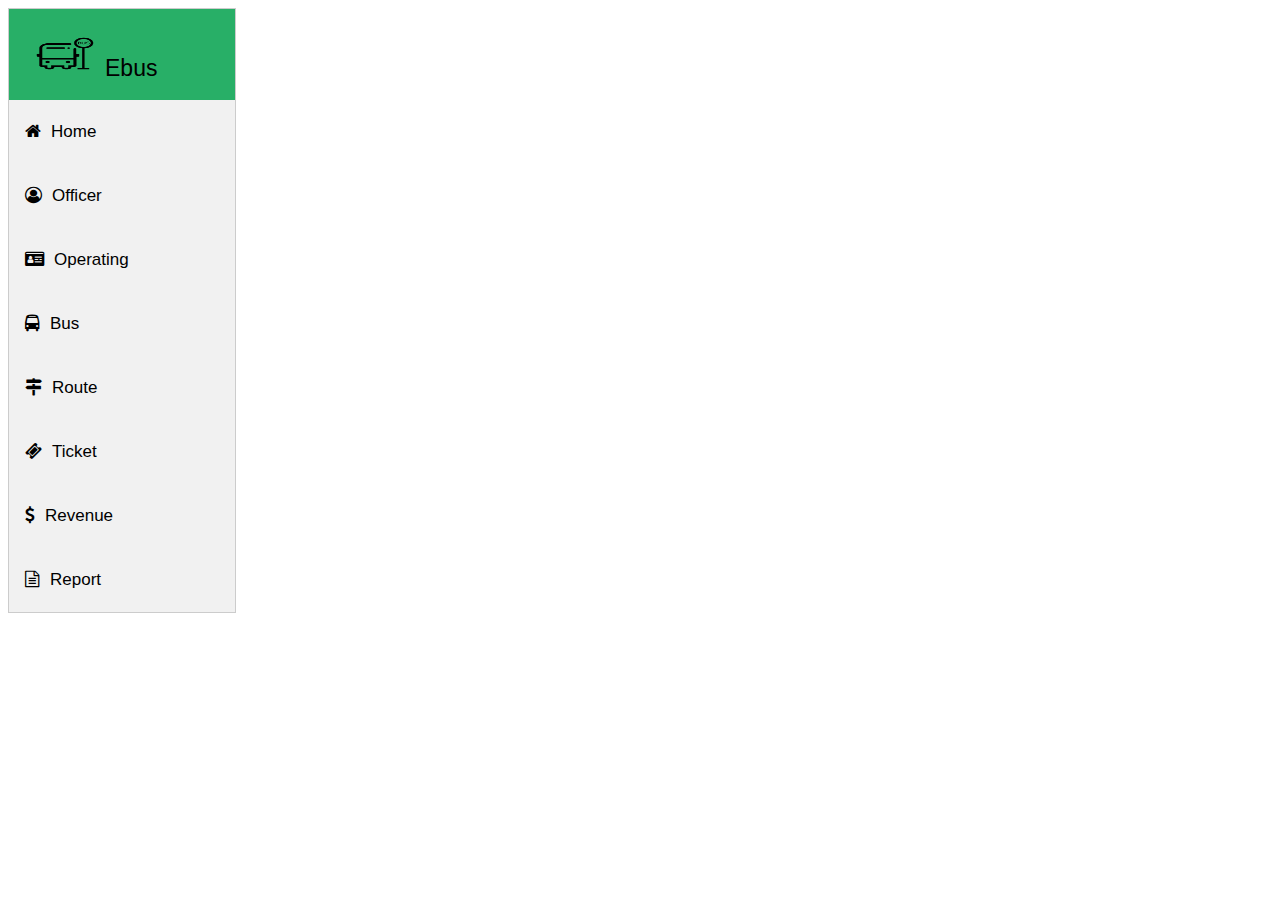
<file: index.html>
<!DOCTYPE html>
<html>
	<head>
		<title>Ebus 2</title>
		<meta charset="utf-8">
		<meta name="viewport" content="width=device-width, initial-scale=1">
		<link rel="stylesheet" type="text/css" href="css/base.css">
		<link rel="stylesheet" type="text/css" href="css/main.css">
		<link href="https://fonts.googleapis.com/css?family=Roboto+Slab:400,500,700&display=swap&subset=vietnamese" rel="stylesheet">
		<link rel="stylesheet" type="text/css" href="https://stackpath.bootstrapcdn.com/font-awesome/4.7.0/css/font-awesome.min.css">
		<script type="text/javascript" src="js/main.js"></script>
	</head>

	<body>
		<!-- Tab -->
		<div class="tab">
		  	<button class="tablinks" id="first_tablinks">
		  		<img src="img/logo.png" alt="logo"/>Ebus
		  	</button>

		  	<button class="tablinks" id="defaultOpen" onclick="openFunction(event,'Home')">
		  		<i class="fa fa-home"></i>Home
		  	</button>

		  	<button class="tablinks" onclick="openFunction(event,'Officer')">
		  		<i class="fa fa-user-circle-o"></i>Officer
		  	</button>

		 	<button class="tablinks" onclick="openFunction(event,'Operating')">
		 		<i class="fa fa-id-card"></i>Operating
		 	</button>

		  	<button class="tablinks" onclick="openFunction(event,'Bus')">
		  		<i class="fa fa-bus"></i>Bus
		  	</button>
		  	
		  	<button class="tablinks" onclick="openFunction(event,'Route')">
		  		<i class="fa fa-map-signs"></i>Route
		  	</button>

		    <button class="tablinks" onclick="openFunction(event,'Ticket')">
		    	<i class="fa fa-ticket"></i>Ticket
		    </button>

		    <button class="tablinks" onclick="openFunction(event,'Revenue')">
		    	<i class="fa fa-usd"></i>Revenue
		    </button>

		    <button class="tablinks" onclick="openFunction(event,'Report')">
		    	<i class="fa fa-file-text-o"></i>Report
		    </button>
	  	</div>
	  	<!-- Tab End -->

	  	<!-- Home -->
		<div id="Home" class="tabcontent">
			sdferyhrtyurtyurtyrtuyi6uol
	  	</div>
	  	<!-- Home End -->

	 	<!-- Officer -->
		<div id="Officer" class="tabcontent">


		</div>
		<!-- Officer End -->

		<!--Operating-->
		<div id="Operating" class="tabcontent">
			  <h3>Danh Sách Tài Xế</h3>
				<div class="tabbus">
					<button class="tablink" onclick="openCar(event, 'car15')">Xe 15</button>
					<button class="tablink" onclick="openCar(event, 'car16')">Xe 16</button>
					<button class="tablink" onclick="openCar(event, 'car73')">Xe 73</button>
					<button class="tablink" onclick="openCar(event, 'car84')">Xe 84</button>
					<button class="tablink" onclick="openCar(event, 'car101')">Xe 101</button>
					<button class="tablink" onclick="openCar(event, 'car144')">Xe 144</button>
					<button class="tablink" onclick="openCar(event, 'car151')">Xe 151</button>
					<div class="search-container">
						<form action="">							<!-- file liên kết ô tìm kiếm xe -->
						    <input type="search" placeholder="Search.." name="search">
						    <button><i class="fa fa-search"></i></button>
						</form>
					</div>
				</div>
				<div id="car15" class="tabcontents">
					<table>
						<tr>
							<td>Id</td>
							<td>Picture</td>
							<td>Username</td>
							<td>Gender</td>
							<td>Phone</td>
							<td>Address</td>
							<td>Date</td>
							<td>Buses</td>
							<td>Driver_license</td>
						</tr>
					</table>
				</div>

				<div id="car16" class="tabcontents">
					<table>
						<tr>
							<td>Id</td>
							<td>Picture</td>
							<td>Username</td>
							<td>Gender</td>
							<td>Phone</td>
							<td>Address</td>
							<td>Date</td>
							<td>Buses</td>
							<td>Driver_license</td>
						</tr>
					</table>
				</div>

				<div id="car73" class="tabcontents">
					<table>
						<tr>
							<td>Id</td>
							<td>Picture</td>
							<td>Username</td>
							<td>Gender</td>
							<td>Phone</td>
							<td>Address</td>
							<td>Date</td>
							<td>Buses</td>
							<td>Driver_license</td>
						</tr>
					</table>
				</div>
				<div id="car84" class="tabcontents">
					<table>
						<tr>
							<td>Id</td>
							<td>Picture</td>
							<td>Username</td>
							<td>Gender</td>
							<td>Phone</td>
							<td>Address</td>
							<td>Date</td>
							<td>Buses</td>
							<td>Driver_license</td>
						</tr>
					</table>
				</div>

				<div id="car101" class="tabcontents">
					<table>
						<tr>
							<td>Id</td>
							<td>Picture</td>
							<td>Username</td>
							<td>Gender</td>
							<td>Phone</td>
							<td>Address</td>
							<td>Date</td>
							<td>Buses</td>
							<td>Driver_license</td>
						</tr>
					</table>
				</div>

				<div id="car144" class="tabcontents">
					<table>
						<tr>
							<td>Id</td>
							<td>Picture</td>
							<td>Username</td>
							<td>Gender</td>
							<td>Phone</td>
							<td>Address</td>
							<td>Date</td>
							<td>Buses</td>
							<td>Driver_license</td>
						</tr>
					</table>
				</div>
				<div id="car151" class="tabcontents">
					<table>
						<tr>
							<td>Id</td>
							<td>Picture</td>
							<td>Username</td>
							<td>Gender</td>
							<td>Phone</td>
							<td>Address</td>
							<td>Date</td>
							<td>Buses</td>
							<td>Driver_license</td>
						</tr>
					</table>
				</div>

						<!-- danh saxh phu xe-->
				<h3>Danh Sách Phụ Xe</h3>
				<div class="tabbus">
					<button class="tablink" onclick="openCar(event, 'car15')">Xe 15</button>
					<button class="tablink" onclick="openCar(event, 'car16')">Xe 16</button>
					<button class="tablink" onclick="openCar(event, 'car73')">Xe 73</button>
					<button class="tablink" onclick="openCar(event, 'car84')">Xe 84</button>
					<button class="tablink" onclick="openCar(event, 'car101')">Xe 101</button>
					<button class="tablink" onclick="openCar(event, 'car144')">Xe 144</button>
					<button class="tablink" onclick="openCar(event, 'car151')">Xe 151</button>
					<div class="search-container">
						<form action="">							<!-- file liên kết ô tìm kiếm xe -->
						    <input type="search" placeholder="Search.." name="search">
						    <button><i class="fa fa-search"></i></button>
						</form>
					</div>
				</div>
				<div id="car15" class="tabcontents">
					<h3>car15</h3>
					<p>London is the capital city of England.</p>
				</div>

				<div id="car16" class="tabcontents">
					<h3>car16</h3>
					<p>Paris is the capital of France.</p> 
				</div>

				<div id="car73" class="tabcontents">
					<h3>car73</h3>
					<p>Tokyo is the capital of Japan.</p>
				</div>
				<div id="car84" class="tabcontents">
					<h3>car84</h3>
					<p>London is the capital city of England.</p>
				</div>

				<div id="car101" class="tabcontents">
					<h3>car101</h3>
					<p>Paris is the capital of France.</p> 
				</div>

				<div id="car144" class="tabcontents">
					<h3>car144</h3>
					<p>Tokyo is the capital of Japan.</p>
				</div>
				<div id="car151" class="tabcontents">
					<h3>car151</h3>
					<p>Tokyo is the capital of Japan.</p>
				</div>
			</div>
			
			

			
			<!-- thông tin xe buýt -->
			<div id="Bus" class="tabcontent">
				<h3>Danh Sách Xe Bus</h3>
				<div class="tabbus">
					<button class="tablink" onclick="openCar(event, 'car15')">Xe 15</button>
					<button class="tablink" onclick="openCar(event, 'car16')">Xe 16</button>
					<button class="tablink" onclick="openCar(event, 'car73')">Xe 73</button>
					<button class="tablink" onclick="openCar(event, 'car84')">Xe 84</button>
					<button class="tablink" onclick="openCar(event, 'car101')">Xe 101</button>
					<button class="tablink" onclick="openCar(event, 'car144')">Xe 144</button>
					<button class="tablink" onclick="openCar(event, 'car151')">Xe 151</button>
					<div class="search-container">
						<form action="">							<!-- file liên kết ô tìm kiếm xe -->
						    <input type="search" placeholder="Search.." name="search">
						    <button><i class="fa fa-search"></i></button>
						</form>
					</div>
				</div>
				<div id="car15" class="tabcontents">
					<h3>car15</h3>
					<p>London is the capital city of England.</p>
				</div>

				<div id="car16" class="tabcontents">
					<h3>car16</h3>
					<p>Paris is the capital of France.</p> 
				</div>

				<div id="car73" class="tabcontents">
					<h3>car73</h3>
					<p>Tokyo is the capital of Japan.</p>
				</div>
				<div id="car84" class="tabcontents">
					<h3>car84</h3>
					<p>London is the capital city of England.</p>
				</div>

				<div id="car101" class="tabcontents">
					<h3>car101</h3>
					<p>Paris is the capital of France.</p> 
				</div>

				<div id="car144" class="tabcontents">
					<h3>car144</h3>
					<p>Tokyo is the capital of Japan.</p>
				</div>
				<div id="car151" class="tabcontents">
					<h3>car151</h3>
					<p>Tokyo is the capital of Japan.</p>
				</div>
			</div>

			<!-- thông tin tuyến đường -->
			<div id="Route" class="tabcontent">
				  <p>tuyến đường.</p>
			</div>
			
			<!-- vé  -->
			<div id="Ticket" class="tabcontent">
				  <p>Vé.</p>
			</div>
			
	</body>
</html>
</file>
<file: css/base.css>
:root {
    --primary-color:#ee4d2d;
    --white-color:#fff;
    --black-color:#000;
    --text-color:#333;
}

* {
	box-sizing: border-box
}

body {
	font-family: "Lato", sans-serif;
}
</file>
<file: css/main.css>
/* Style the tab */
.tab {
  float: left;
  border: 1px solid #ccc;
  background-color: #f1f1f1;
  width: 18%;
 

}
/*
#defaultOpen{
  background-color: #4CAF50;
  color: black;
  font-size: 30px;
  height: 70px;
  padding-top: 10px;

}*/
#first_tablinks {
  cursor:auto;
	background-color: #28af67;
  font-size: 23px;
  line-height: 20px;
}
#first_tablinks a {
  text-decoration: none;
  color: var(--text-color);
}


/* Style the buttons inside the tab */
.tab button {
  display: block;
  background-color: inherit;
  color: black;
  padding: 22px 16px;
  width: 100%;
  border: none;
  outline: none;
  text-align: left;
  cursor: pointer;
  transition: 0.3s;
  font-size: 17px;
}
.tab button img{
  width: 80px;
  height: 45px;
}

/* Change background color of buttons on hover */
.tab button:hover {
  background-color: #555;
  color:var(--white-color);
}

/* Create an active/current "tab button" class */
.tab button.active {
  background-color: #ccc;
}

/* Style the tab content */
.tabcontent {
  float: left;
  padding: 0px 12px;
  border: 1px solid #ccc;
  width: 82%;
  border-left: none;
  display: none;
}

/* style the i content */
.tablinks i{
  margin-right:10px; 
}
                
/* Style the tab_bus,tab_driver */
.tab_bus, .tab_driver {
  overflow: hidden;
  border: 1px solid #ccc;
  background-color: #f1f1f1;
}

/* Style the buttons inside the tab_bus,tab_driver */
.tablinks_bus , .tablinks_driver{
  background-color: inherit;
  float: left;
  border: none;
  outline: none;
  cursor: pointer;
  padding: 20px 15px;
  transition: 0.3s;
  font-size: 17px;
}

/* Change background color of buttons on hover */
.tab_bus button:hover ,.tab_driver button:hover{
  background-color: #ddd;
}

/* Create an active/current tablink class */
.tab_bus button.active , .tab_driver button.active {
  background-color: #ccc;
}
/* Style the tab content_bus,driver */
.tabcontent_bus,.tabcontent_driver {
  display: none;
  padding: 20px 12px;
  border: 1px solid #ccc;
  border-top: none;
}

.search-container input[type=search] {
  border-radius: 5px;
  margin:15px 30px;
  width: 240px;
  height: 30px;;
}
#Ebus {
	margin: auto;
	padding: 0px 5px 0px 25px;
	background-size: cover;
	width: 1370px;
	float: left;
}
#Ebus .carousel-item {
	height: 500px;
	min-height: 350px;
	background: no-repeat content-box center scroll;
	background-size: cover;
}
#Ebus .py-5 h5 {
	margin: auto;
	padding: 20px;
	font-size: 28px;
}
#Ebus .py-5 h1 {
	font-size: 80px;
}
</file>
